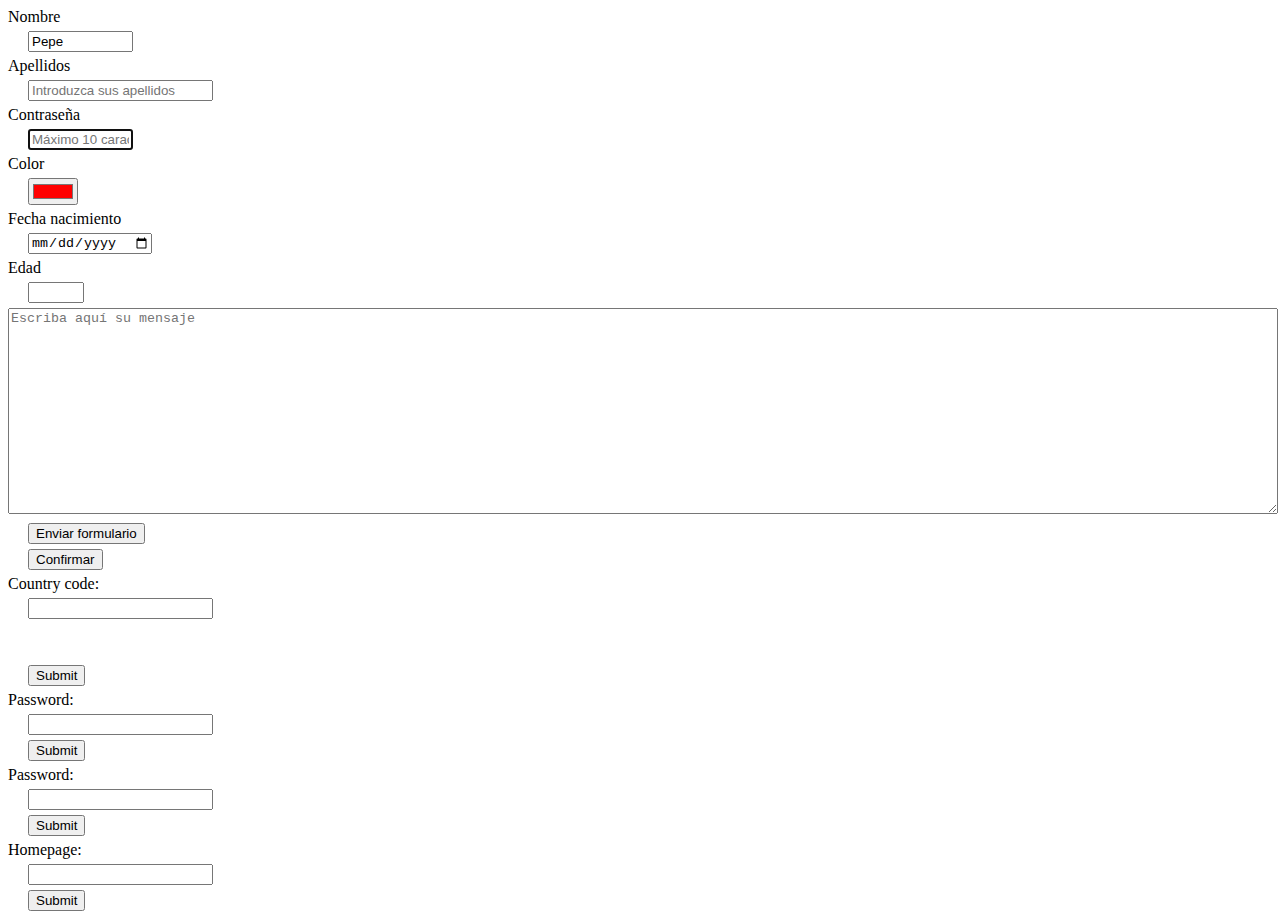
<file: index.html>
<!DOCTYPE html>
<html lang="es">
<head>
    <meta charset="UTF-8">
    <meta name="viewport" content="width=device-width, initial-scale=1.0">
    <title>Formularios</title>
    <link rel="stylesheet" href="css/estilos.css">
</head>

<body>
  <!-- si ponemos el método get y los value="" (vacíos), la información que metamos en el form se verá en la url. Hay que poner el value aunque sea vacío para que se mande y guarde el contenido -->
    <form action="enviar.html" id="form1" method="post" enctype="multipart/form-data" accept="pdf, doc, jpg">
    <!-- Enctype y accept solo si adjuntamos un archivo. El primero sería obligatorio, y accept solo si quieres limitar el tipo de archivo que admite. Si no lo pones los admitiría todos. El enctype se pone en el form y el accept en el type file directamente -->
        <label for="nombre">Nombre</label>
        <input type="text" name="nombre" id="nombre" value="Pepe" size="10" >
        <!-- El id y el name son normalmente iguales. Si le das un value aparece como valor inicial, por defecto -->
     
        <!-- Se suele poner el label y luego el input, pero a veces puedes poner el placeholder en lugar del label y se pondría dentro. El autocomplete recuerda lo que se escribe previamente-->
        <label for="apellidos">Apellidos</label>
        <input type="text" name="apellidos" id="nombre" placeholder="Introduzca sus apellidos" autocomplete value="">

        <label for="contraseña">Contraseña</label>
        <input type="password" name="contraseña" id="contraseña" autofocus required size="10" maxlength="10" placeholder="Máximo 10 caracteres" value="">
        <!-- autofocus es para colocar el cursor ahí cuando carga la página. Y required es obligatorio para poder enviarlo. Si le das a enviar te sale una alerta que te dice "Completa este campo".
        size limita la visualización y maxlength los caracteres que admiten. Suelen ir juntos. Solo funciona si le quito el width, porque el tamaño del input sería el que le doy a size. Van también con el placeholder para indicar cuántos caracteres se pueden introducir -->

        <label for="color">Color</label>
        <input type="color" name="color" id="color" value="#ff0000">

        <label for="fechanac">Fecha nacimiento</label>
        <input type="date" name="fechanac" id="fechanac">

        <label for="edad">Edad</label>
        <input type="number" name="edad" id="edad" min="18" max="65" value="">
        <!-- con min y max limitas ese campo -->

        <textarea name="mensaje" id="mensaje" cols="30" rows="10" placeholder="Escriba aquí su mensaje"></textarea>
        <!-- No se suele limitar en caracteres con maxlength. 
        Si le vas a dar estilo con CSS no hay que poner las cols y rows -->

        <input type="submit" value="Enviar formulario">

    </form>

        <!-- el input botón no tiene por qué ir en un form -->
        <input type="button" id="boton1" value="Confirmar" onclick="alert('Confirmado')">

<!-- Ejemplo de patterns (expresiones regulares. Ver ejemplos en pág.64 pdf forms. Se usan sobre todo con las passwords o fechas). Ver estos ejemplos de w3schools: -->
<!-- An HTML form with an input field that can contain only three letters (no numbers or special characters): -->
<form action="/action_page.php">
  <label for="country_code">Country code:</label>
  <input type="text" id="country_code" name="country_code"
  pattern="[A-Za-z]{3}" title="Three letter country code"><br><br>
  <input type="submit">
</form>

<!-- An <input> element with type="password" that must contain 8 or more characters: -->
<form action="/action_page.php">
  <label for="pwd">Password:</label>
  <input type="password" id="pwd" name="pwd"
  pattern=".{8,}" title="Eight or more characters">
  <input type="submit">
</form>

<!-- An <input> element with type="password" that must contain 8 or more characters that are of at least one number, and one uppercase and lowercase letter: -->
<form action="/action_page.php">
  <label for="pwd">Password:</label>
  <input type="password" id="pwd" name="pwd"
  pattern="(?=.*\d)(?=.*[a-z])(?=.*[A-Z]).{8,}"
  title="Must contain at least one  number and one uppercase and lowercase letter, and at least 8 or more characters">
  <input type="submit">
</form>

<!-- An <input> element with type="url" that must start with http:// or https:// followed by at least one character: -->
<form action="/action_page.php">
  <label for="website">Homepage:</label>
  <input type="url" id="website" name="website"
  pattern="https?://.+" title="Include http://">
  <input type="submit">
</form>

<!-- FORMA DE LIMITAR EL TAMAÑO DEL ARCHIVO CON JS
// https://parzibyte.me/blog
const MAXIMO_TAMANIO_BYTES = 2000000; // 1MB = 1 millón de bytes

// Obtener referencia al elemento
const $miInput = document.querySelector("#miInput");

$miInput.addEventListener("change", function () {
	// si no hay archivos, regresamos
	if (this.files.length <= 0) return;

	// Validamos el primer archivo únicamente
	const archivo = this.files[0];
	if (archivo.size > MAXIMO_TAMANIO_BYTES) {
		const tamanioEnMb = MAXIMO_TAMANIO_BYTES / 1000000;
		alert(`El tamaño máximo es ${tamanioEnMb} MB`);
		// Limpiar
		$miInput.value = "";
	} else {
		// Validación pasada. Envía el formulario o haz lo que tengas que hacer
	}
}); -->

<!-- ESTE SERÍA EL CÓDIGO DEL HTML QUE VA CON EL CÓDIGO ANTERIOR, AUNQUE NI SIQUIERA VA DENTRO DE LA ETIQUETA FORM. -->
<!-- <!DOCTYPE html>
<html>
  <head>
    <meta charset="utf-8">
    <meta name="viewport" content="width=device-width">
    <title>Validar archivos JS</title>
    <link href="style.css" rel="stylesheet" type="text/css" />
  </head>
  <body>
		<h1>Selecciona un archivo:</h1>
		<a href="//parzibyte.me/blog">By parzibyte</a>
		<br>
		<input id="miInput" type="file">
    <script src="script.js"></script>
  </body>
</html> -->


   
</body>
</html>
</file>
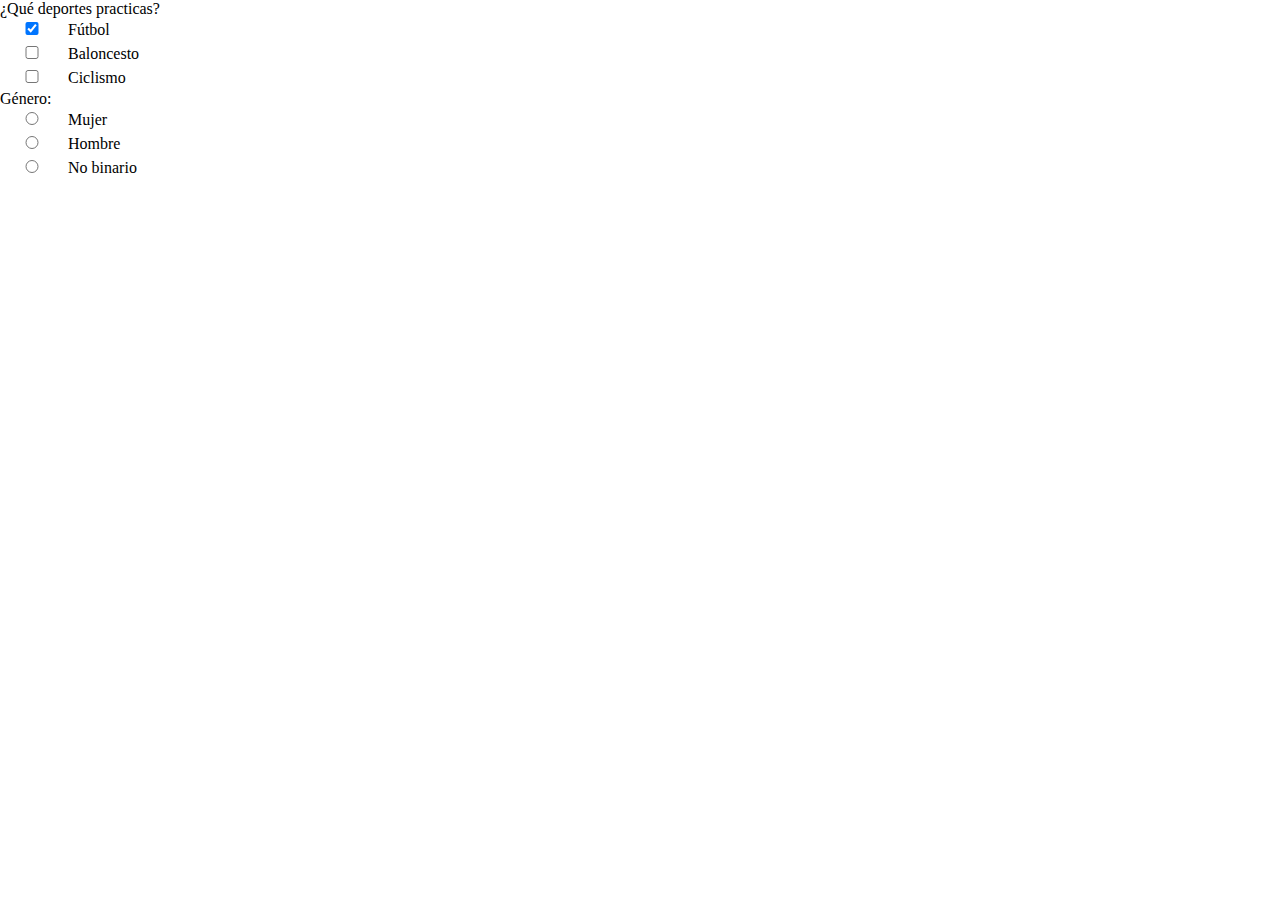
<file: checkbox-radio.html>
<!DOCTYPE html>
<html lang="es">
<head>
    <meta charset="UTF-8">
    <meta name="viewport" content="width=device-width, initial-scale=1.0">
    <title>Checkbox</title>
    <link rel="stylesheet" href="css/checkbox-radio.css">
</head>

<body>
    
    <form action="#" method="post">
        <div class="check">
            <p>¿Qué deportes practicas?</p>

            <input type="checkbox" value="futbol" id="futbol" name="deportes" checked>
            <label for="futbol">Fútbol</label>

            <input type="checkbox" value="baloncesto" id="baloncesto" name="deportes">
            <label for="baloncesto">Baloncesto</label>

            <input type="checkbox" value="ciclismo" id="ciclismo" name="deportes">
            <label for="ciclismo">Ciclismo</label>
        </div>

        <div>
            <p>Género:</p>

            <input type="radio" name="género" value="mujer" id="mujer">
            <label for="mujer">Mujer</label>

            <input type="radio" name="género" value="hombre" id="hombre">
            <label for="hombre">Hombre</label>

            <input type="radio" name="género" value="No binario" id="nobinario">
            <label for="nobinario">No binario</label>
        </div>
    </form>
</body>
</html>
</file>
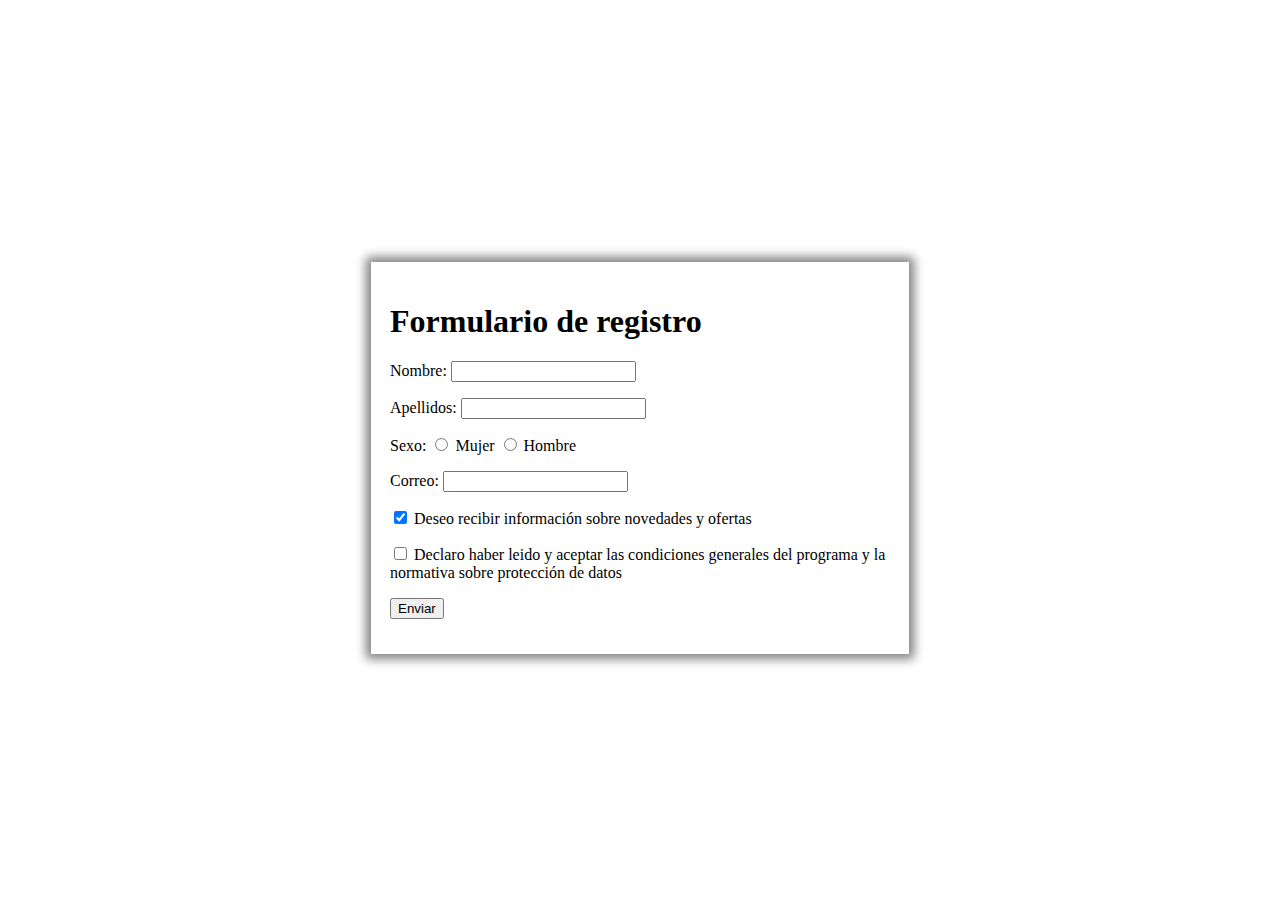
<file: checkbox-radio2.html>
<!DOCTYPE html>
<html lang="es">
<head>
    <meta charset="UTF-8">
    <meta name="viewport" content="width=device-width, initial-scale=1.0">
    <title>Mi web</title>
    <link rel="stylesheet" href="css/checkbox-radio2.css">
</head>

<body>
    <form action="" method="get">
        <h1>Formulario de registro</h1>

        <p>
            <label for="nombre" id="nombre" value="">Nombre: </label>
            <input type="text" id="nombre" name="nombre" value="" maxlength="50">
        </p>

        <p>
            <label for="apellidos" id="apellidos" value="">Apellidos: </label>
            <input type="text" id="apellidos" name="apellidos" value="" maxlength="50">
        </p>

        <p>
            <span>Sexo:</span>
            <input type="radio" name="sexo" value="mujer" id="mujer">
            <label for="mujer">Mujer</label>
            <input type="radio" name="sexo" value="hombre" id="hombre">
            <label for="hombre">Hombre</label>
        </p>

        <p>
            <label for="email" id="email" value="">Correo: </label>
            <input type="text" id="correo" name="correo" value="" maxlength="50" required>
        </p>

        <p>
            <input type="checkbox" value="información" id="información" name="información" checked>
            <label for="información">Deseo recibir información sobre novedades y ofertas</label>
        </p>

        <p>
            <input type="checkbox" value="prot-datos" id="prot-datos" name="prot-datos" required>
            <label for="prot-datos">Declaro haber leido y aceptar las condiciones generales del programa y la normativa sobre protección de datos</label>
        </p>

        <p>
            <input type="submit" id="botón" value="Enviar"> 
        </p> 
        

    </form>
    
</body>
</html>
</file>
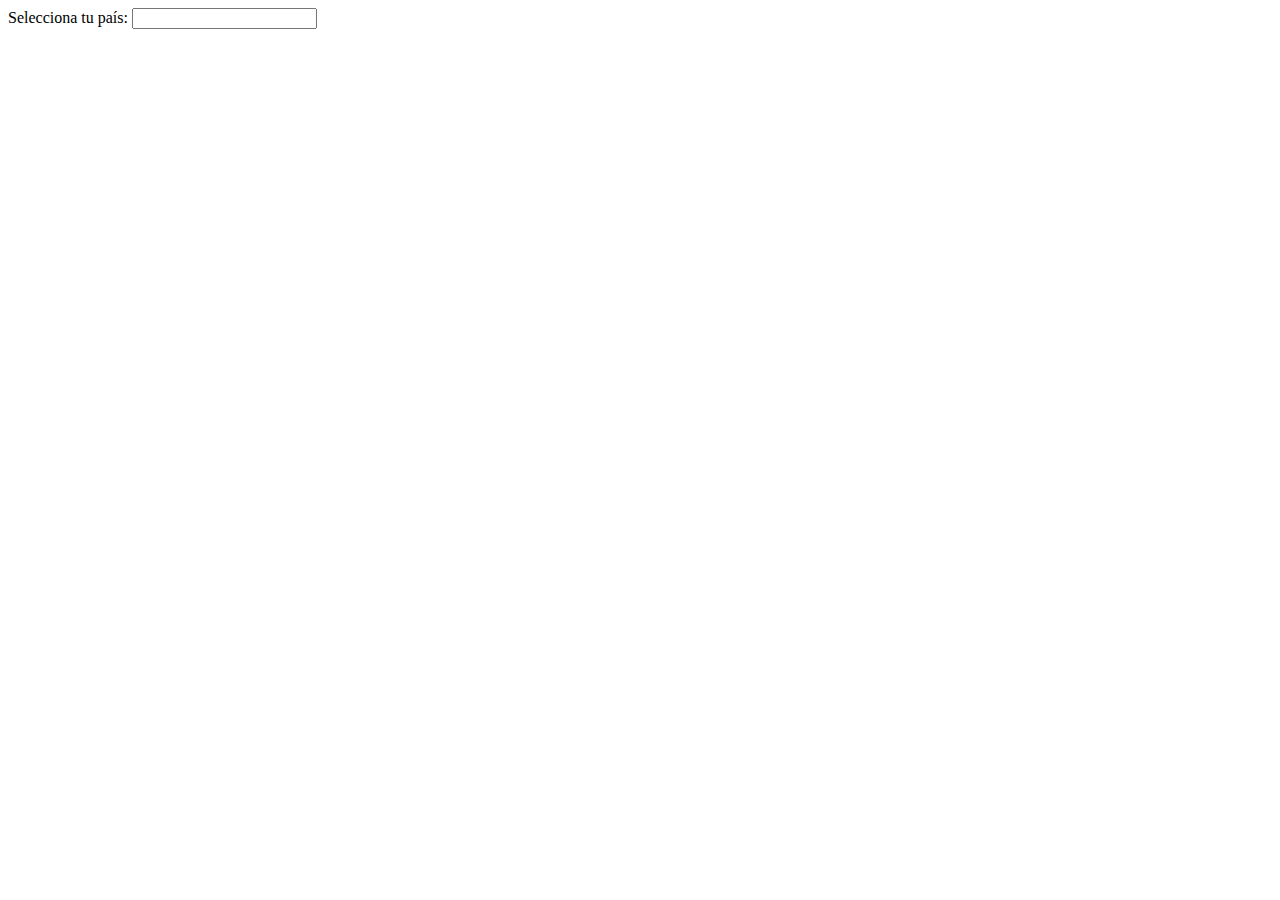
<file: datalist.html>
<!DOCTYPE html>
<html lang="es">
<head>
    <meta charset="UTF-8">
    <meta name="viewport" content="width=device-width, initial-scale=1.0">
    <title>Datalist</title>
</head>

<body>
    <form action="" method="post">
        <label for="pais">Selecciona tu país: </label>

        <!-- DATALIST es como una barra de búsqueda y select juntos. Escribes algún caracter y te aparecen las palabras que las contengan -->
        <input type="text" name="pais" id="pais" list="paises">
        <datalist id="paises">
            <option value="España"></option>
            <option value="Italia"></option>
            <option value="Portugal"></option>
            <option value="Grecia"></option>
            <option value="Países Bajos"></option>
            <option value="Francia"></option>
            <option value="Bélgica"></option>
            <option value="Alemania"></option>
            <option value="Suecia"></option>
        </datalist>

    </form>
</body>
</html>
</file>
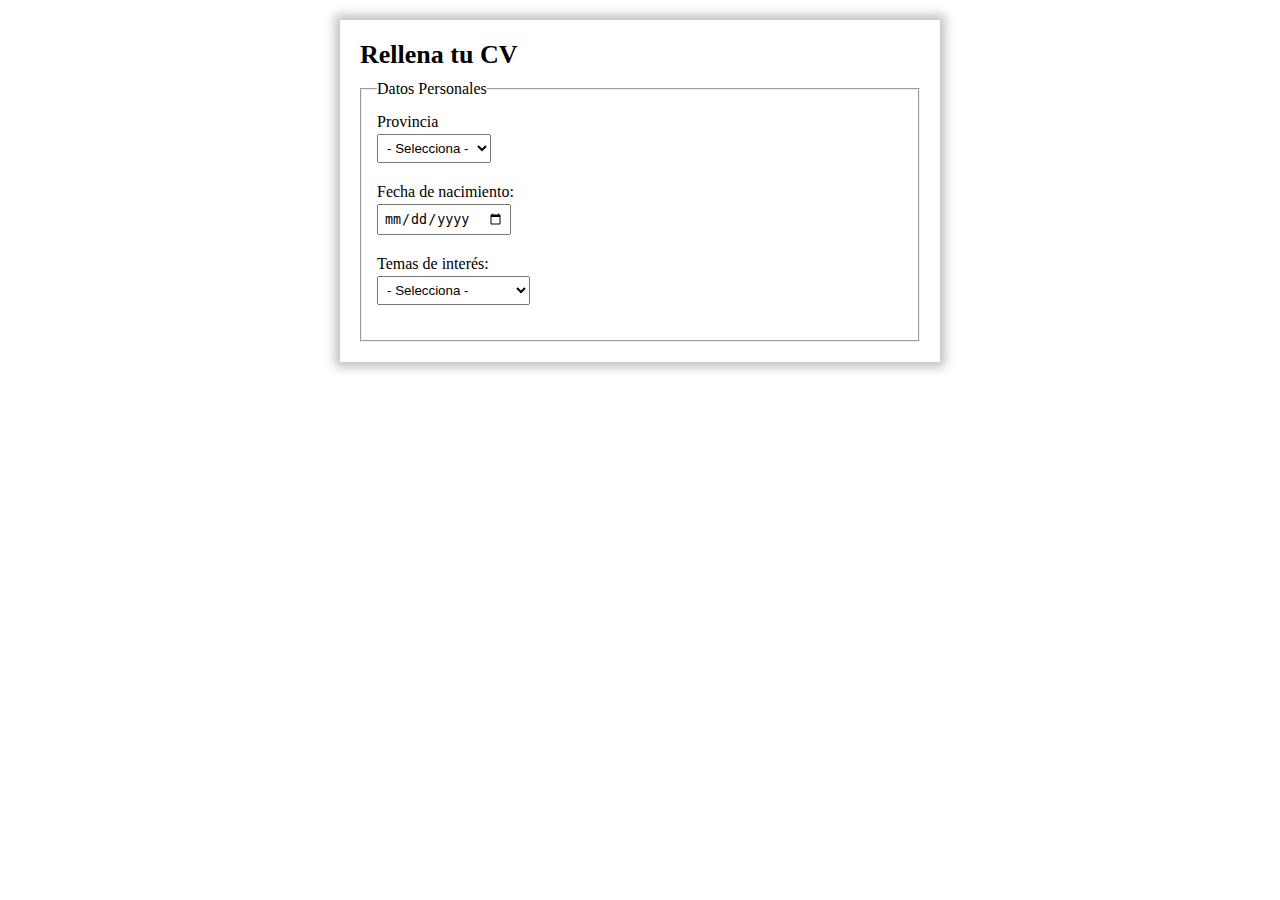
<file: ej-select-2.html>
<!DOCTYPE html>
<html lang="es">
<head>
    <meta charset="UTF-8">
    <meta name="viewport" content="width=device-width, initial-scale=1.0">
    <title>Ejercicio con Select CV</title>
    <link rel="stylesheet" href="css/ej-select-2.css">
</head>

<body>
    
    <form action="" method="post">
        <h1>Rellena tu CV</h1> 
        <!-- fieldset pone un cuadro alrededor con el nombre en legend superpuesto -->
        <fieldset>
            <legend>Datos Personales</legend>
            <label for="provincia">Provincia</label>
            <select name="provincia" id="provincia">
                <option disabled selected>- Selecciona -</option>
                <option value="Almería">Almería</option>
                <option value="Cádiz">Cádiz</option>
                <option value="Córdoba">Córdoba</option>
                <option value="Granada">Granada</option>
                <option value="Huelva">Huelva</option>
                <option value="Jaén">Jaén</option>
                <option value="Málaga">Málaga</option>
                <option value="Sevilla">Sevilla</option>
            </select>

            <label for="fecha-nac">Fecha de nacimiento:</label>
            <input type="date" name="fecha-nac" id="fecha-nac" value="">

            <label for="temas-int">Temas de interés:</label>
            <select name="temas-int" id="temas-int">
                <option disabled selected>- Selecciona -</option>
                <option value="Educación">Educación</option>
                <option value="Viajes">Viajes</option>
                <option value="Economía">Economía</option>
                <option value="Nuevas Tecnologías">Nuevas Tecnologías</option>
            </select>
    </fieldset>

    </form>
    
</body>
</html>
</file>
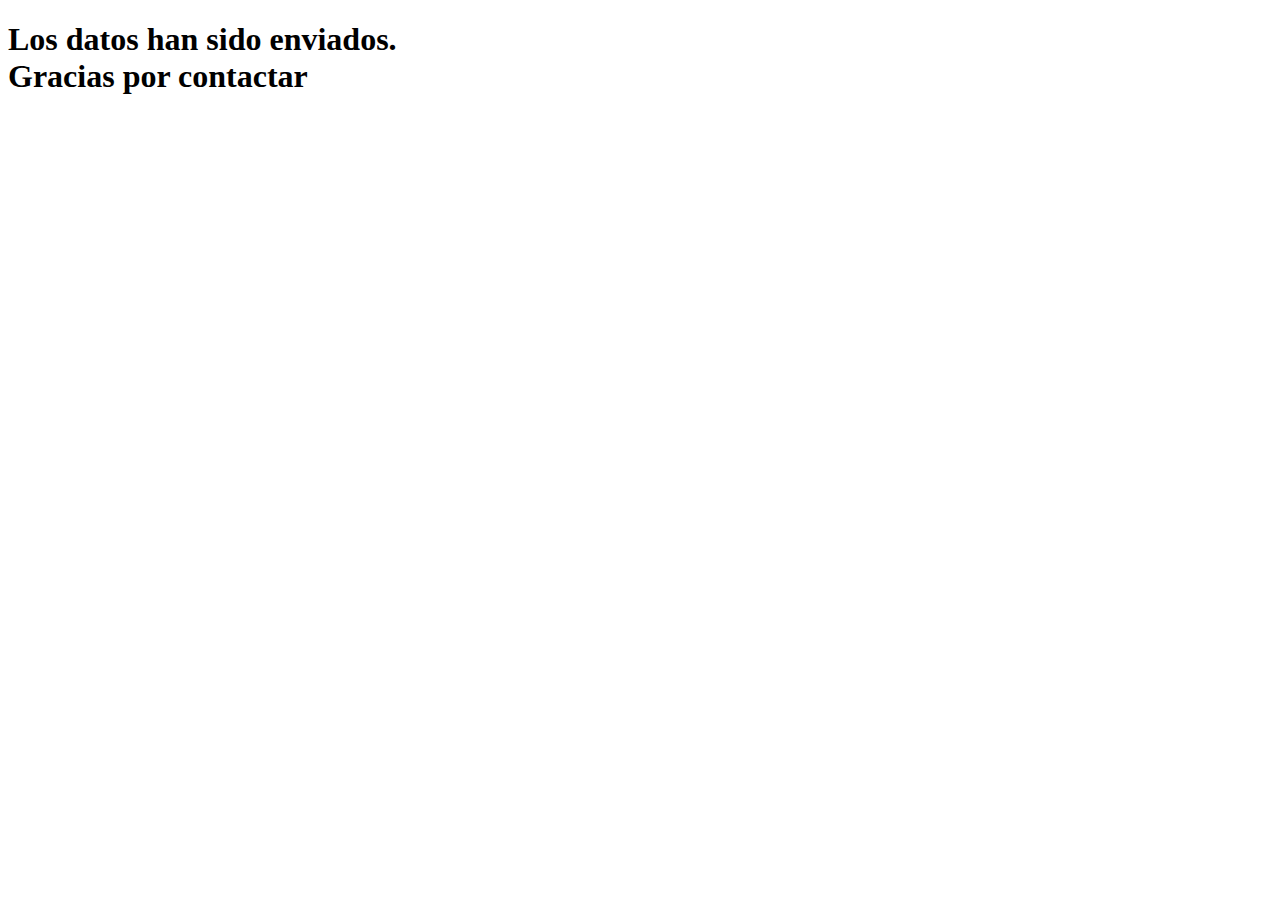
<file: enviar.html>
<!DOCTYPE html>
<html lang="es">
<head>
    <meta charset="UTF-8">
    <meta name="viewport" content="width=device-width, initial-scale=1.0">
    <title>Enviado</title>
</head>

<body>
   <h1>Los datos han sido enviados. <br>Gracias por contactar</h1> 
</body>
</html>
</file>
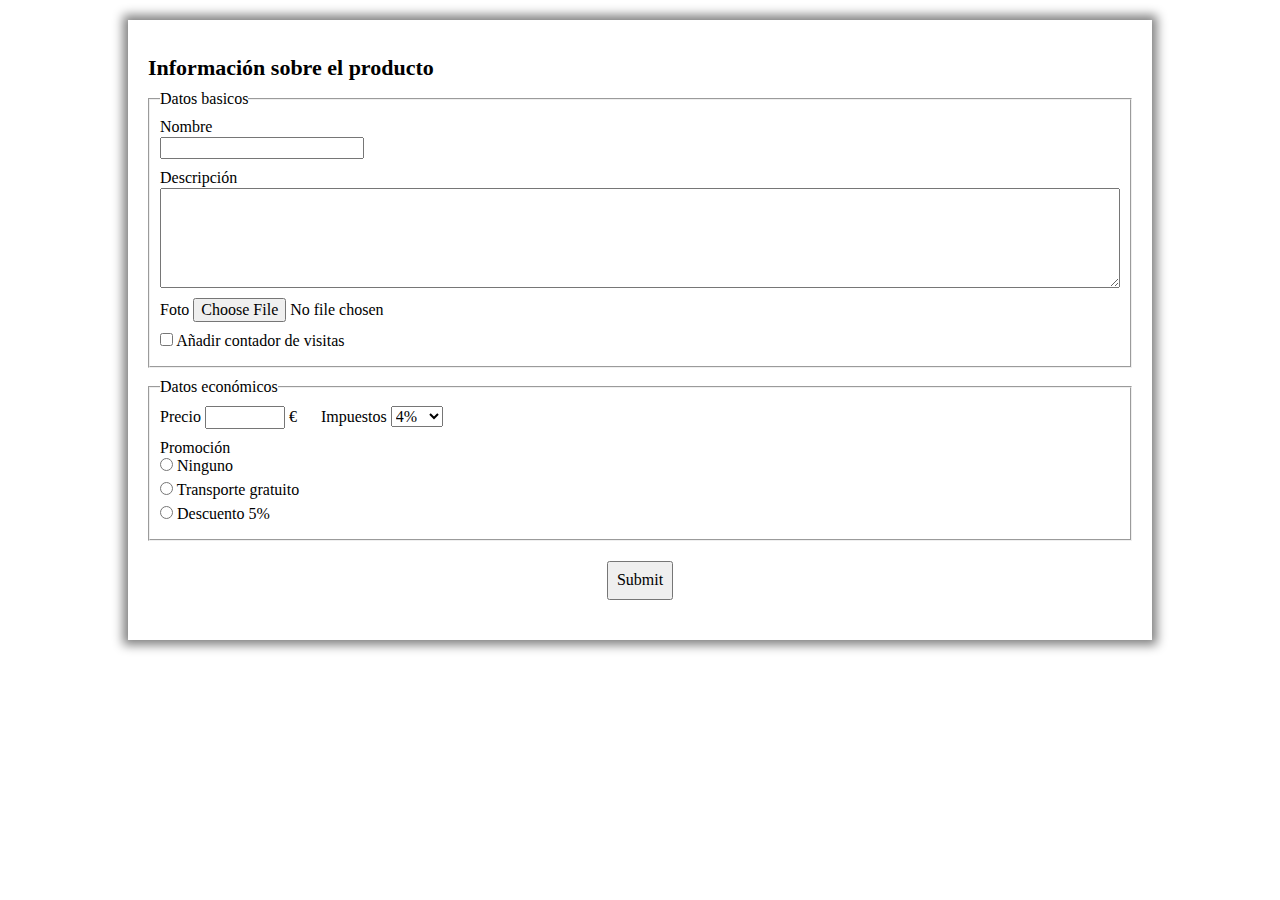
<file: form-fieldset.html>
<!DOCTYPE html>
<html lang="es">
<head>
    <meta charset="UTF-8">
    <meta name="viewport" content="width=device-width, initial-scale=1.0">
    <title>Form fieldset</title>
    <!-- EL LINK DE NORMALIZE SE PONE ANTES DE MI CSS -->
    <link rel="stylesheet" href="css/normalize.css">
    <link rel="stylesheet" href="css/form-fieldset.css">
</head>

<body>
 
    <form action="#" method="post" enctype="multipart/form-data">
        <h1>Información sobre el producto</h1>

        <fieldset>
            <legend>Datos basicos</legend>

            <label for="nombre" class="bloque">Nombre</label>
            <input type="text" class="bloque" name="nombre" id="nombre" value="">

            <label for="descripción" class="bloque">Descripción</label>
            <textarea name="descripción" id="descripción" class="bloque"></textarea>

            <div>
                <label for="foto">Foto</label>
                <!-- Cuando adjuntemos un archivo no olvidar poner enctype en form arriba, el accept se podría poner también allí pero mejor aquí por si hubiera más tipos de archivos para adjuntar. -->
                <input type="file" name="foto" id="foto" accept=".jpg, .jpeg, .png">
                <!-- no hace falta poner value -->
            </div>

            <input type="checkbox" name="añadir-contador" id="añadir-contador" value="">
            <label for="añadir-contador">Añadir contador de visitas</label>
        </fieldset>

        <fieldset>
            <legend>Datos económicos</legend>

            <div>
                <label for="precio">Precio</label>
                 <input type="number" id="precio" name="precio" value="">
                 <span>€</span>

                 <label for="impuestos">Impuestos</label>
                 <select name="impuestos" id="impuestos">           
                    <option value="4%">4%</option>
                    <option value="7%">7%</option>
                    <option value="16%">16%</option>
                    <option value="25%">25%</option>
                 </select>                       
            </div>

            <p>Promoción</p>
    
            <div>
                <!-- El valor es lo que se manda y tiene que ir lo más detallado posible y bien escrito. -->
                <input type="radio" id="ninguno" name="promoción" value="Ninguno">
                <label for="ninguno">Ninguno</label>
            </div>

            <div>
                <input type="radio" id="transporte-gratis" name="promoción" value="Transporte gratuito">
                <label for="transporte-gratis">Transporte gratuito</label>
            </div>

            <div>
                <input type="radio" id="descuento" name="promoción" value="Descuento 5%">       
                <label for="descuento">Descuento 5%</label>
            </div>    
        </fieldset>

        <input type="submit" id="botón">
    </form>
    
</body>
</html>
</file>
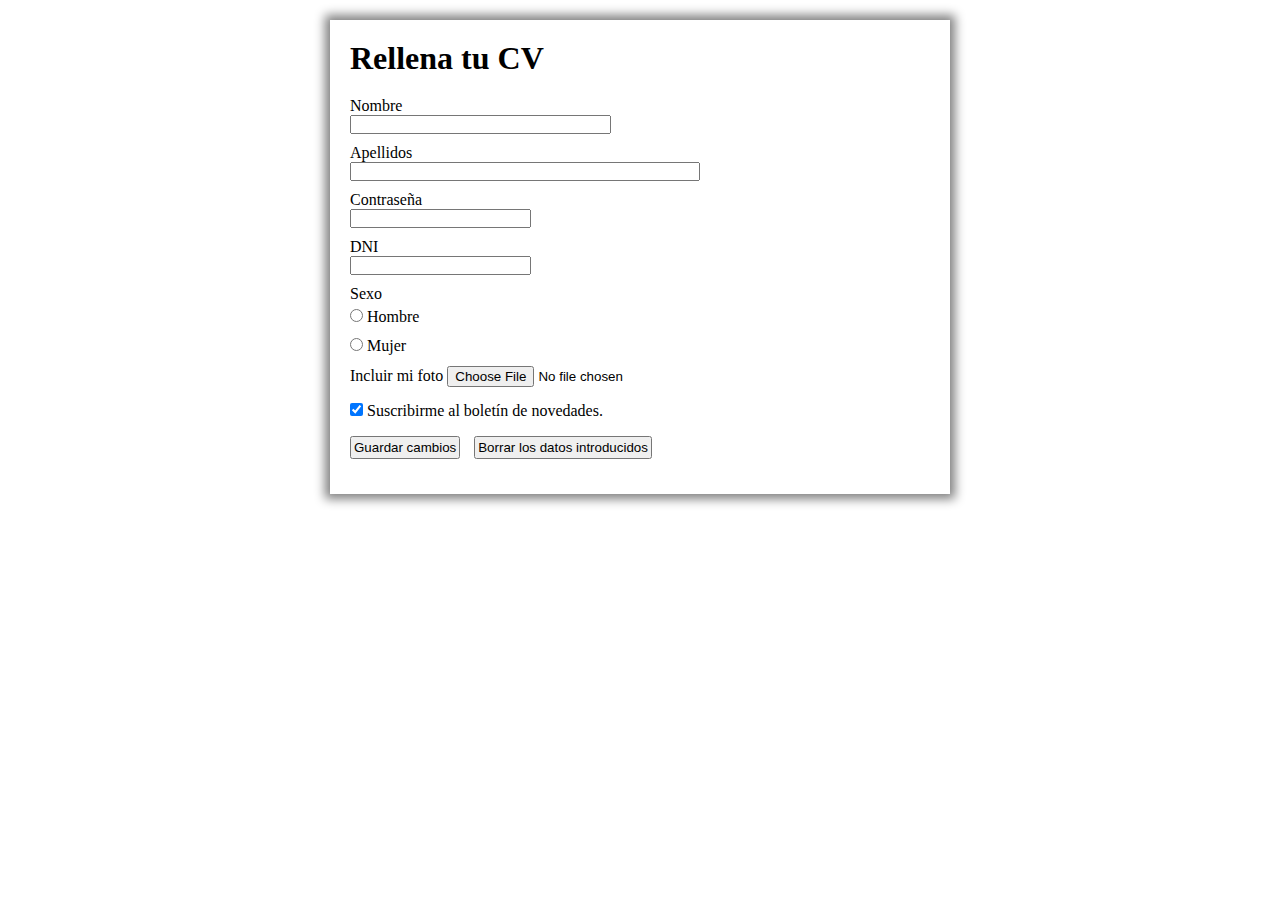
<file: form-file.html>
<!DOCTYPE html>
<html lang="es">
<head>
    <meta charset="UTF-8">
    <meta name="viewport" content="width=device-width, initial-scale=1.0">
    <title>Form File</title>
    <link rel="stylesheet" href="css/form-file.css">
</head>

<body>
    <form action="#" method="post" enctype="multipart/form-data">
        <h1>Rellena tu CV</h1>
        <div>
            <label for="nombre">Nombre</label>
            <input type="text" id="nombre" name="nombre" value="" maxlength="30" size="30">
            <!-- Poniendo el size aunque ponga la pantalla más pequeña no se mueve y se adapta. -->

            <label for="apellidos">Apellidos</label>
            <input type="text" id="apellidos" name="apellidos" value="" maxlength="80">

            <label for="contraseña">Contraseña</label>
            <input type="password" id="password" name="password" value="">

            <label for="dni">DNI</label>
            <input type="text" id="dni" name="dni" value="">
        </div>

        <p>Sexo</p>
    
        <p>
            <input type="radio" id="hombre" name="sexo" value="hombre">
            <label for="hombre">Hombre</label>
        </p>

        <p>
            <input type="radio" id="mujer" name="sexo" value="mujer">
            <label for="mujer">Mujer</label>
        </p>
    
        <p>
            <label for="foto">Incluir mi foto</label>
            <!-- Cuando adjuntemos un archivo no olvidar poner enctype en form arriba, el accept se podría poner también allí pero mejor aquí por si hubiera más tipos de archivos para adjuntar. -->
            <input type="file" name="foto" id="foto" accept=".jpg, .jpeg, .png">
            <!-- no hace falta poner value -->
        </p>

        <input type="checkbox" name="suscribir" id="suscribir" value="" checked>
        <label for="suscribir">Suscribirme al boletín de novedades.</label>

        <p>
            <input type="submit" id="botón1" value="Guardar cambios" >
            <input type="button" id="botón2" value="Borrar los datos introducidos">
        </p>

    </form>
    
</body>
</html>
</file>
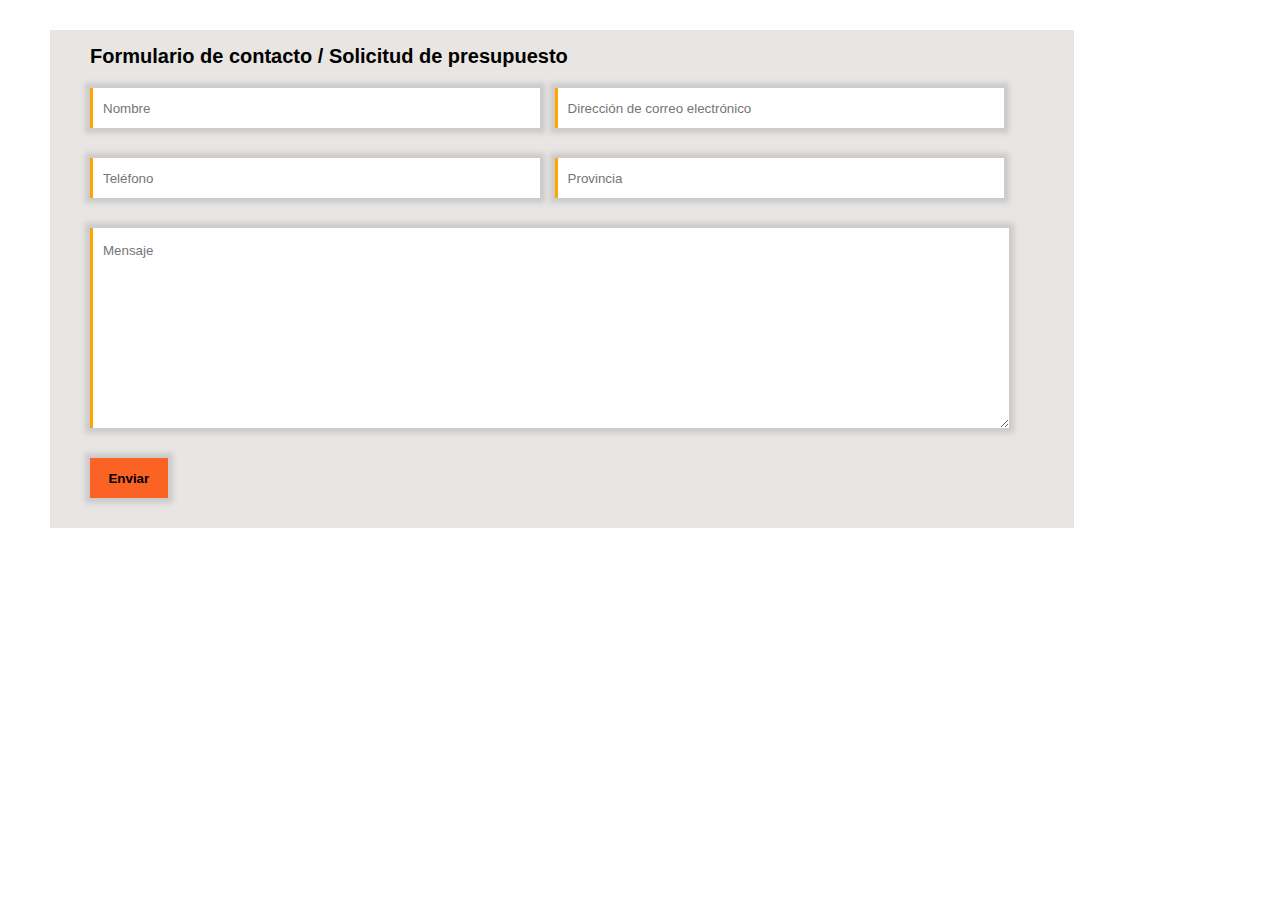
<file: form-mardeasa.html>
<!DOCTYPE html>
<html lang="es">
<head>
    <meta charset="UTF-8">
    <meta name="viewport" content="width=device-width, initial-scale=1.0">
    <title>Form Mardeasa</title>
    <link rel="stylesheet" href="css/form-mardeasa.css">
</head>

<body>
    <form action="enviar.html" id="form" method="post">
        <h1>Formulario de contacto / Solicitud de presupuesto</h1>

        <input type="text" name="nombre" id="nombre" value="" placeholder="Nombre" required>

        <input type="text" name="email" id="email" value="" placeholder="Dirección de correo electrónico" required>

        <input type="tel" name="teléfono" id="teléfono" value="" placeholder="Teléfono">

        <input type="text" name="provincia" id="provincia" value="" placeholder="Provincia" required>

        <textarea name="mensaje" id="mensaje" placeholder="Mensaje" required></textarea>

        <div>
            <input type="submit" id="botón" value="Enviar"> 
        </div>      
    </form>

</body>
</html>
</file>
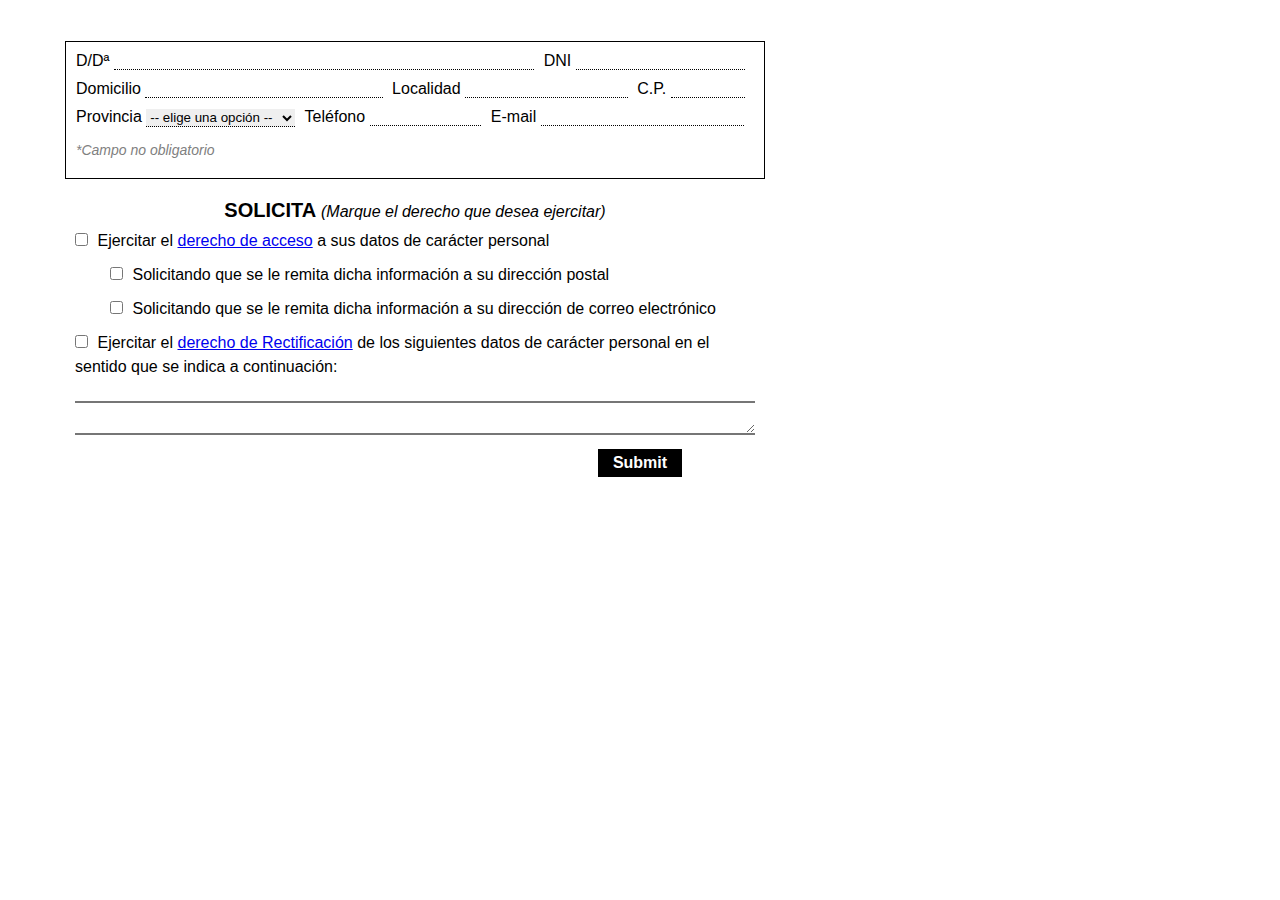
<file: form-papel.html>
<!DOCTYPE html>
<html lang="es">
<head>
    <meta charset="UTF-8">
    <meta name="viewport" content="width=device-width, initial-scale=1.0">
    <title>Form Papel</title>
    <link rel="stylesheet" href="css/form-papel.css">
</head>

<body>
    <form action="" method="post">
        <!-- ***EMPIEZA FIELDSET 1*** -->
        <fieldset id="set1">
            <div>
                <label for="nombre">D/Dª</label>
                <input type="text" name="nombre" id="nombre" value="">

                <label for="DNI">DNI</label>
                <input type="text" name="DNI" id="DNI" value="">
            </div>

            <div>
                <label for="domicilio">Domicilio</label>
                <input type="text" name="domicilio" id="domicilio" value="">

                <label for="Localidad">Localidad</label>
                <input type="text" name="Localidad" id="Localidad" value="">

                <label for="CP">C.P.</label>
                <input type="number" name="CP" id="CP" value="">
            </div>

            <div>
                <label for="Provincia">Provincia</label>
                <select name="provincia" id="provincia">
                    <optgroup label="Provincia">
                        <option disabled selected>-- elige una opción --</option>
                        <option value="Almería">Almería</option>
                        <option value="Cádiz">Cádiz</option>
                        <option value="Córdoba">Córdoba</option>
                        <option value="Granada">Granada</option>
                        <option value="Huelva">Huelva</option>
                        <option value="Jaén">Jaén</option>
                        <option value="Málaga">Málaga</option>
                        <option value="Sevilla">Sevilla</option>
                    </optgroup>
                </select>

                <label for="Teléfono">Teléfono</label>
                <input type="tel" name="Teléfono" id="Teléfono" value="">

                <label for="email">E-mail</label>
                <input type="text" name="email" id="email" value="">
            </div>
            <p>*Campo no obligatorio</p>
        </fieldset>

         <!-- ***EMPIEZA FIELDSET 2*** -->
        <fieldset id="set2">
            <legend><span><strong>SOLICITA </strong></span><em>(Marque el derecho que desea ejercitar)</em></legend>

            <p>
                <input type="checkbox" value="derecho-acceso" id="derecho-acceso" name="derecho-acceso">
                <label for="derecho-acceso">Ejercitar el <a href="#">derecho de acceso</a> a sus datos de carácter personal</label>
            </p>

            <p class="tab">
                <input type="checkbox" value="info-postal" id="info-postal" name="info-postal">
                <label for="info-postal">Solicitando que se le remita dicha información a su dirección postal</label>
            </p>

            <p class="tab">
                <input type="checkbox" value="info-email" id="info-email" name="info-email">
                <label for="info-email">Solicitando que se le remita dicha información a su dirección de correo electrónico</label>
            </p>

            <p>
                <input type="checkbox" value="derecho-rect" id="derecho-rect" name="derecho-rect">
                <label for="derecho-rect">Ejercitar el <a href="#">derecho de Rectificación</a> de los siguientes datos de carácter personal en el sentido que se indica a continuación:</label>
            </p>

            <textarea name="mensaje" id="mensaje"></textarea>
        </fieldset>
        
        <input type="submit">

    </form>
    
</body>
</html>
</file>
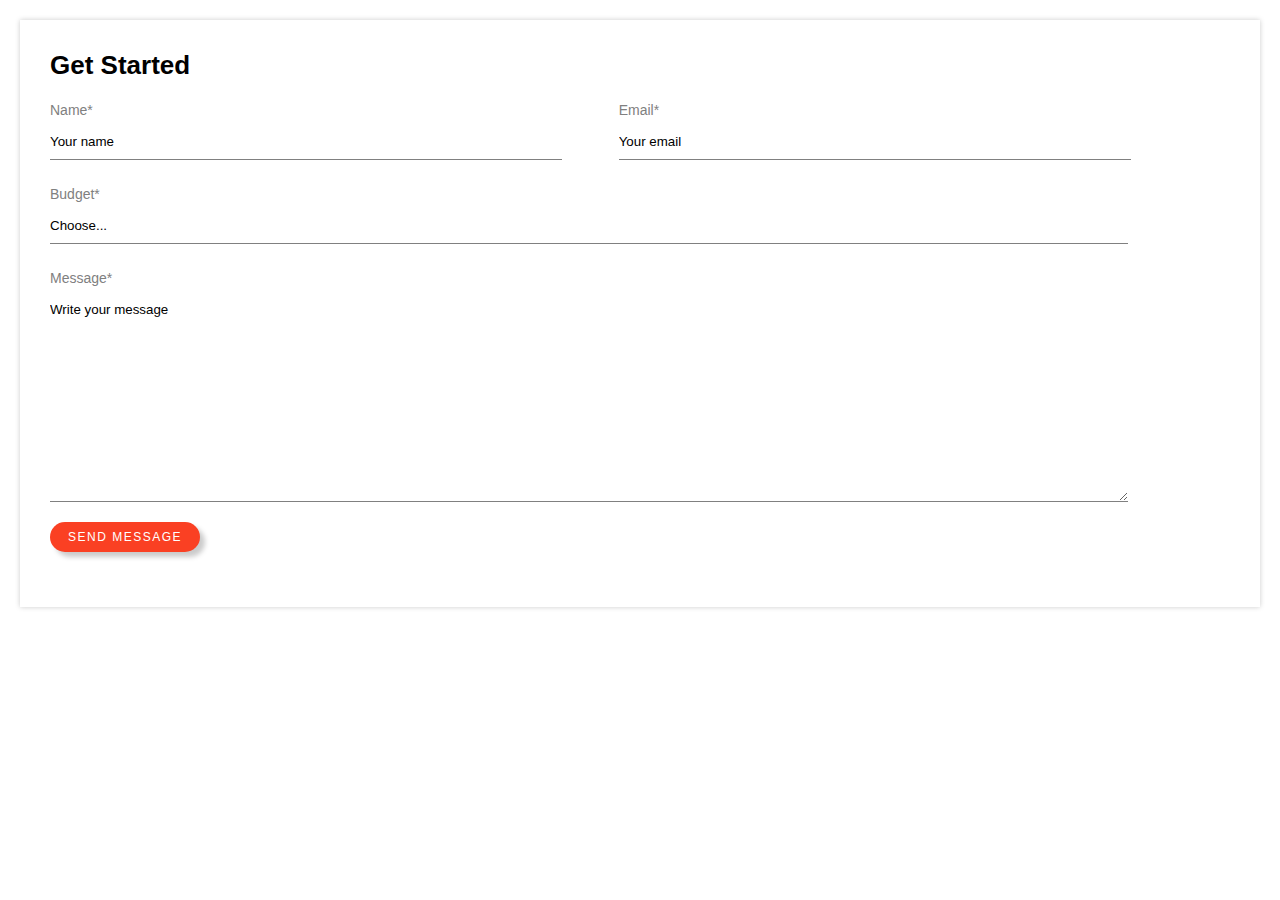
<file: form2.html>
<!DOCTYPE html>
<html lang="es">
<head>
    <meta charset="UTF-8">
    <meta name="viewport" content="width=device-width, initial-scale=1.0">
    <title>Form 2</title>
    <link rel="stylesheet" href="css/form2.css">
</head>

<body>
    <!-- se pone id por si hubiera otro, es una buena costumbre, pero aquí no hace falta en realidad -->
    <form action="enviar.html" id="form2" method="post">
        <h1>Get Started</h1>

        <div class="first">
            <label for="name">Name*</label>
            <input type="text" name="name" id="name" placeholder="Your name" value="" required>
        </div>
    
        <div class="second">
            <label for="email">Email*</label>
            <input type="text" name="email" id="email" placeholder="Your email" value="" required>
        </div>
    
        <div class="budget">
            <label for="budget">Budget*</label>
            <input type="text" name="budget" id="budget" placeholder="Choose..." value="" required>
        </div>
      
        <div class="textarea">
            <label for="message">Message* </label>
            <textarea name="message" id="message" placeholder="Write your message"></textarea>
        </div>

        <div>
            <input type="submit" id="botón" value="SEND MESSAGE"> 
        </div>  
     
    </form>  
</body>
</html>
</file>
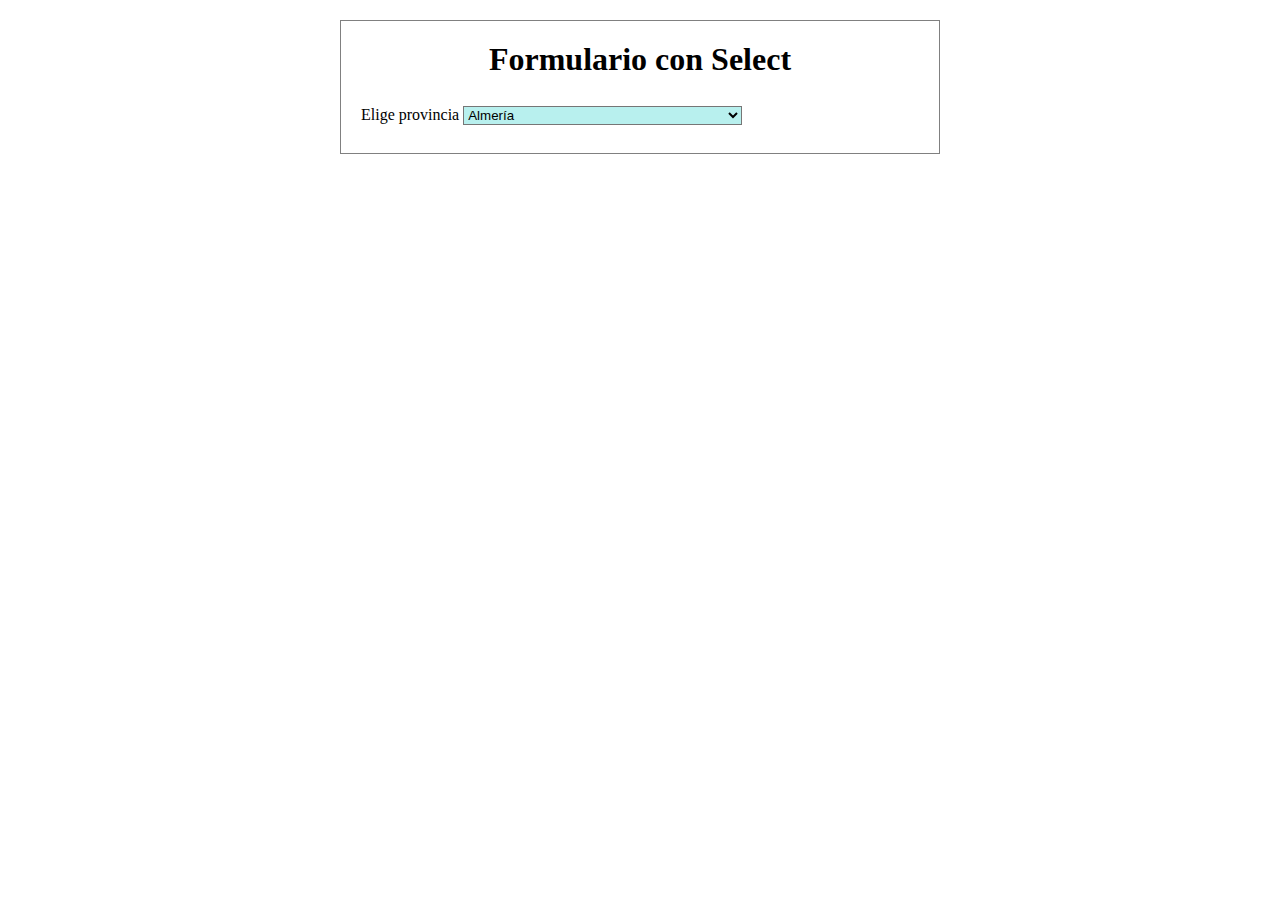
<file: select-desplegable.html>
<!DOCTYPE html>
<html lang="es">
<head>
    <meta charset="UTF-8">
    <meta name="viewport" content="width=device-width, initial-scale=1.0">
    <title>Desplegable Select</title>
    <link rel="stylesheet" href="css/select-desplegable.css">
</head>

<body>

    <form action="#" method="post">
        <h1>Formulario con Select</h1>
        <label for="provincia">Elige provincia</label>
        <select name="provincia" id="provincia">
            <!-- si no pongo size se ve el primero, si pongo un número se ven desplegados ese número size="8" por ejemplo-->
            <!-- coge la longitud del elemento más largo -->
            <optgroup label="Andalucía">
                <option value="Almería">Almería</option>
                <option value="Cádiz">Cádiz</option>
                <option value="Córdoba">Córdoba</option>
                <option value="Granada">Granada</option>
                <option value="Huelva">Huelva</option>
                <option value="Jaén">Jaén</option>
                <option value="Málaga">Málaga</option>
                <option value="Sevilla">Sevilla</option>
            </optgroup>

            <optgroup label="Murcia">
                <option value="Murcia">Murcia</option>
            </optgroup>

            <optgroup label="Valencia">
                <option value="Alicante">Alicante</option>
                <option value="Castellón de la Plana">Castellón de la Plana</option>
                <option value="Alicante">Alicante</option>
            </optgroup>
        </select>


    </form>
    
</body>
</html>
</file>
<file: css/estilos.css>
input {
    display: block;
    margin: 5px 20px;
}

textarea {
    width: 100%;
    height: 200px;
    /* overflow: scroll; X DEFECTO */
}

/* por defecto vienen in-line, los dos en la misma línea. Le pongo inline-block para poder darle un margen vertical por arriba y abajo y a las inline no, ya que no se visualizarían.*/

/* label {
    display: inline-block;
    width: 15%;
} */

/* con el width y margin-right tienes que ocupar toda la línea para que no se ponga el otro al lado. */
/* input {
    display: inline-block;
    width: 35%;
    margin-right: 40%;
    margin-bottom: 10px;
} */

/* otra opción es meter cada label e input en un div. También se podría usar el display flex. */

/* #boton1 {
    padding: 5px 10px;
    width: auto;
    display: block;
    margin: auto;
}

#boton1:hover {
    color: white;
    background-color: black;
    cursor: pointer;
} */
</file>
<file: css/checkbox-radio.css>
* {
    margin: 0;
    padding: 0;
    box-sizing: border-box;
}

/* para controlar que vayan en lineas independientes: */
input {
    display: inline-block;
    width: 5%;
    margin: 3px 0;
}

label {
    display: inline-block;
    width: 92%;
    margin: 3px 0;
}
</file>
<file: css/checkbox-radio2.css>
/* No me dio tiempo de aplicar css, pero básicamente con solo html queda como el del ejemplo. */

body {
    height: 100vh;
    display: flex;
    align-items: center;
}

form {
    width: 90%;
    max-width: 500px;
    padding: 1.2em;
    box-shadow: 0 0 10px 5px grey;
    margin: 1.2em auto;
  
}
</file>
<file: css/ej-select-2.css>
* {
    margin: 0;
    padding: 0;
    box-sizing: border-box;
}

h1 {
    margin-bottom: 10px;
    font-size: 26px;
}

form {
    width: 90%;
    max-width: 600px;
    padding: 20px;
    margin: 20px auto;
    box-shadow: 0px 0px 10px 5px rgb(193, 191, 191);       
}

fieldset {
    padding: 15px;
}

label, input {
    display: block;
    margin-bottom: 3px;
}

input, select {
    margin-bottom: 20px;
    padding: 5px;
} 

/* input, select option:first-child {
    text-align: center;
} */

/* ESTE CÓDIGO LO HICE POR ERROR CON INLINE-BLOCK CUANDO TENÍA QUE PONER BLOCK.
FUNCIONÓ PERO FUE COMPLICARME LA VIDA INUTILMENTE */
/* label, input, select {
    display: inline-block;    
    width: 25%;
    min-width: 115px;
    margin-right: 40%;
}

label {
    width: 50%;
    margin-bottom: 5px;
}

input, select {
    margin-bottom: 20px;
    padding: 3px;
    text-align: center;
} */
</file>
<file: css/form-fieldset.css>
* {
    margin: 0;
    padding: 0;
    box-sizing: border-box;
}

form {
    width: 80%;
    margin: 20px auto;
    padding: 20px;
    box-shadow: 0 0 10px 5px grey;
}

h1 {
    font-size: 22px; 
    margin-bottom: 10px;
}

fieldset {
    padding: 10px;
    margin-bottom: 10px;
}

form input {
    margin-bottom: 10px;
}

.bloque {
    display: block;
}

textarea {
    width: 100%;
    height: 100px;
    margin-bottom: 10px;
}

#precio {
    width: 80px;
}

span {
    margin-right: 20px;
}

#botón {
    padding: 8px;
    display: block;
    margin: 20px auto;
    cursor: pointer;
}

#botón:hover {
    color: white;
    background-color: black;
}
</file>
<file: css/form-file.css>
* {
    margin: 0;
    padding: 0;
    box-sizing: border-box;
}

form {
    width: 80%;
    max-width: 620px;
    min-width: 375px;
    margin: 20px auto;
    box-shadow: 0 0 10px 5px grey;
    padding: 20px;
}

h1 {
    margin-bottom: 20px;
}

input {
    margin-bottom: 10px;
}

div label, div input {
    display: block;
}

div #apellidos {
    width: 100%;
    max-width: 350px;
}

p {
    margin-top: 5px;
    margin-bottom: 5px;
}

p label, p input {
    display: inline;
}

#botón1, #botón2 {
    margin-top: 5px;
    margin-right: 10px;
    padding: 2px;
    cursor: pointer;
}

#botón1:hover, #botón2:hover {
    color: white;
    background-color: black;
}
</file>
<file: css/form-mardeasa.css>
* {
    padding: 0;
    margin: 0;
    box-sizing: border-box;
}


form {
    background-color: rgba(216, 211, 208, 0.591);
    width: 80%;
    margin-top: 30px;
    margin-left: 50px;
    /* margin-right: 0px; */
    margin-bottom: 30px;
    padding-left: 15px;
    /* padding-right: 15px; */
    padding-bottom: 15px;
    display: flex;
    text-align: center;
    justify-content: left;
    flex-wrap: wrap;   
}

h1 {
    font-size: 20px;
    font-family: Arial, Helvetica, sans-serif;
    padding-top: 15px;
    padding-bottom: 5px;
    padding-left: 15px;
    text-align: left;
    width: 90%;
}

input {
    width: 44.5%;
    margin: 15px;
    margin-right: 0px;
    height: 40px;
    border: none;
    border-left: 3px solid orange;;
    padding-left: 10px;
    box-shadow: 0 0 5px 5px #cbcbcb;
    /* transition: all 0.5s ease; */
}

textarea {
    margin: 15px;
    margin-right: 0px;
    width: 94.5%;
    height: 200px;
    font-family: Arial, Helvetica, sans-serif;
    border: none;
    border-left: 3px solid orange;;
    padding-left: 10px;
    padding-top: 15px;
    box-shadow: 0 0 5px 5px #cbcbcb;
    /* transition: all 0.5s ease; */
}

input:hover, textarea:hover {
    border-left: 6px solid orange;;
}

form div {
    display: flex;
    justify-content: end;
}

div #botón {    
    width: 80px;   
    background-color: rgb(250, 99, 35);
    text-align: center;
    padding-left: 0;
    font-weight: 700;
    border: none;
    margin-right: 2.5%;    
}

#botón:hover {
    border: 2px solid black;
    cursor: pointer;
}

/* Esto sirve para que desaparezca el borde que aparece cuando pinchas: */
form input:focus, form textarea:focus {
    outline: none;
}

#botón:after {
    content: "\25BE";
    margin-left: 5px;
} 
/* {
    justify-content: end;
} */

/* ****EMPIEZAN MEDIAS QUERIES***** */
@media (max-width: 768px) {
    input {
        width: 90%
    }
    textarea {
        width: 90%
    }
}

@media (max-width: 480px) {
    form {
        padding-left: 3.5px;
    }
}

@media (min-width: 768px) {
    input {
        width: 45%;
    }
    textarea {
        width: 94%;
    }
}

@media (min-width: 800px) and (max-width: 1024px) {
    textarea {
        width: 93%;
    }
}

@media (min-width: 1024px) {
    form {
        padding-left: 25px;
    }
    textarea {
        width: 92%;
    }
}
</file>
<file: css/form-papel.css>
* {
    margin: 0;
    padding: 0;
    box-sizing: border-box;
}

form {
    width: 90%;
    margin: 20px auto;
    margin-top: 40px;
    border: 1px solid #fff;
    font-family: Arial, Helvetica, sans-serif;
}

/* ***EMPIEZA FIELDSET 1***  */
fieldset {
    padding: 10px;
    border: 1px solid black;
    width: 700px;
}

input, select {
    display: inline-block;
    border: none;
    border-bottom: 1px dotted black;
    margin-bottom: 10px;
    margin-right: 5px;
}

select {
    border: none;
    border-bottom: 1px dotted black;
} 

form input:focus, form textarea:focus, form select:focus {
    outline: none;
}

#nombre {
    width: 62%;
}

#DNI {
    width: 25%;
}

#domicilio {
    width: 35%;
}

#Localidad {
    width: 24%;
}

#CP {
    width: 11%;
} 

#provincia {
    width: 22%;
} 

#Teléfono {
    width: 16.5%;
} 

#email {
    width: 30%;
} 

#set1 p {
    color: grey;
    font-size: 14px;
    font-style: italic;
    margin-top: 5px;
}

/* ****EMPIEZA FIELDSET 2***** */
#set2 {
    margin-top: 20px;
    border: none;
    appearance: none;

}

#set2 legend {
    text-align: center;
}

span {
    font-size: 20px;
}

textarea {
    width: 100%;
    border-right: none;
    border-left: none;
    border-width: 2PX;
    margin-top: 15px;
}

p.tab {
    margin-left: 35px;
}

p {
    margin-bottom: 10px;
}

input[type="submit"] {
    display: block;
    width: auto;
    margin: auto;
    border: none;
    background-color: black;
    color: white;
    font-size: 16px;
    font-weight: 700;
    padding: 5px 15px;
}

input[type="submit"]:hover {
    background-color: white;
    color: black;
    border: 1px solid black;
    cursor: pointer;
}


/* ***EMPIEZAN LAS MEDIA QUERIES*** */

@media (max-width: 750px) {
    fieldset {
        width: 500px;
    }
    #nombre {
        width: 89%;
    }
    
    #DNI {
        width: 90%;
    }
    
    #domicilio {
        width: 82.5%;
    }
    
    #Localidad {
        width: 82%;
    }
    
    #CP {
        width: 90%;
    } 
    
    #provincia {
        width: 30%;
        margin-right: 50%;
    } 
    
    #Teléfono {
        width: 84%;
    } 
    
    #email {
        width: 87%;
    }
}

@media (max-width: 550px) {
    fieldset {
        width: 90%;
    }
    input, label, select {
        display: block;
        width: 100%!important;
        margin-bottom: 15px;
    }
}
</file>
<file: css/form2.css>
* {
    margin: 0;
    padding: 0;
    box-sizing: border-box;
}

form {    
    display: flex;   
    justify-content: left;
    flex-wrap: wrap;
    padding: 30px;
    padding-right: 0px;
    margin: 20px;
    font-family: Arial, Helvetica, sans-serif;
    box-shadow: 0px 0px 5px #cbcbcb; 
}

h1 {
    width: 100%;
    font-size: 26px;
    padding-bottom: 20px;
}

div.first, div.second {
    width: 47%
}

input {
    width: 90%;
}

div.textarea, div.budget {
    width: 99%;
}

input, textarea {
    display: block;
    border: none;
    border-bottom: 1px solid grey;
    margin-top: 15px;
    margin-bottom: 25px;
    padding-bottom: 10px;
}

label {
    color: grey;
    font-size: 14px;
}

::placeholder {
    color: black;    
}

form input:focus, form textarea:focus {
    outline: none;
}

textarea {
    width: 90%;
    height: 200px;
    font-family: Arial, Helvetica, sans-serif;
    margin-left: 0;
    margin-bottom: 5px;
}

div #botón {    
    width: 150px; 
    height: 30px; 
    padding-top: 8px; 
    background-color: rgb(250, 64, 35);
    color: white;
    border-radius: 100px;
    text-align: center;
    padding-left: 0;
    font-weight: 540;
    letter-spacing: 1.5px;
    border: none;
    margin-right: 2.5%;
    font-size: 12px;  
    box-shadow: 5px 5px 5px #cbcbcb; 
}

#botón:hover {
    padding-top: 6px; 
    border: 2px solid black;
    cursor: pointer;
}

/* ****EMPIEZAN LAS MEDIA QUERIES**** */
@media (max-width: 600px) {
    div.first, div.second, div.budget, div.textarea {
        width: 100%;        
    }
}
</file>
<file: css/select-desplegable.css>
* {
    margin: 0;
    padding: 0;
    box-sizing: border-box;
}

form {
    width: 90%;
    max-width: 600px;
    border: 1px solid grey;
    padding: 20px;
    margin: 20px auto;
}

form h1 {
    text-align: center;
    margin-bottom: 20px;
}

/* El color de fondo depende del navegador. El mío tiene el fondo blanco por defecto y lo cambia si se lo digo, pero a Santiago solo se le cambia el primero que se ve, no el desplegable. */
form select {
    width: 50%;
    margin: 8px 0;
    background-color: rgb(184, 240, 238); 
    /* appearance: none; */
}

/* esto es para que se ponga de este color cuando lo seleccionas: */
form select:focus {
    background-color: rgb(194, 188, 191);
}
</file>
